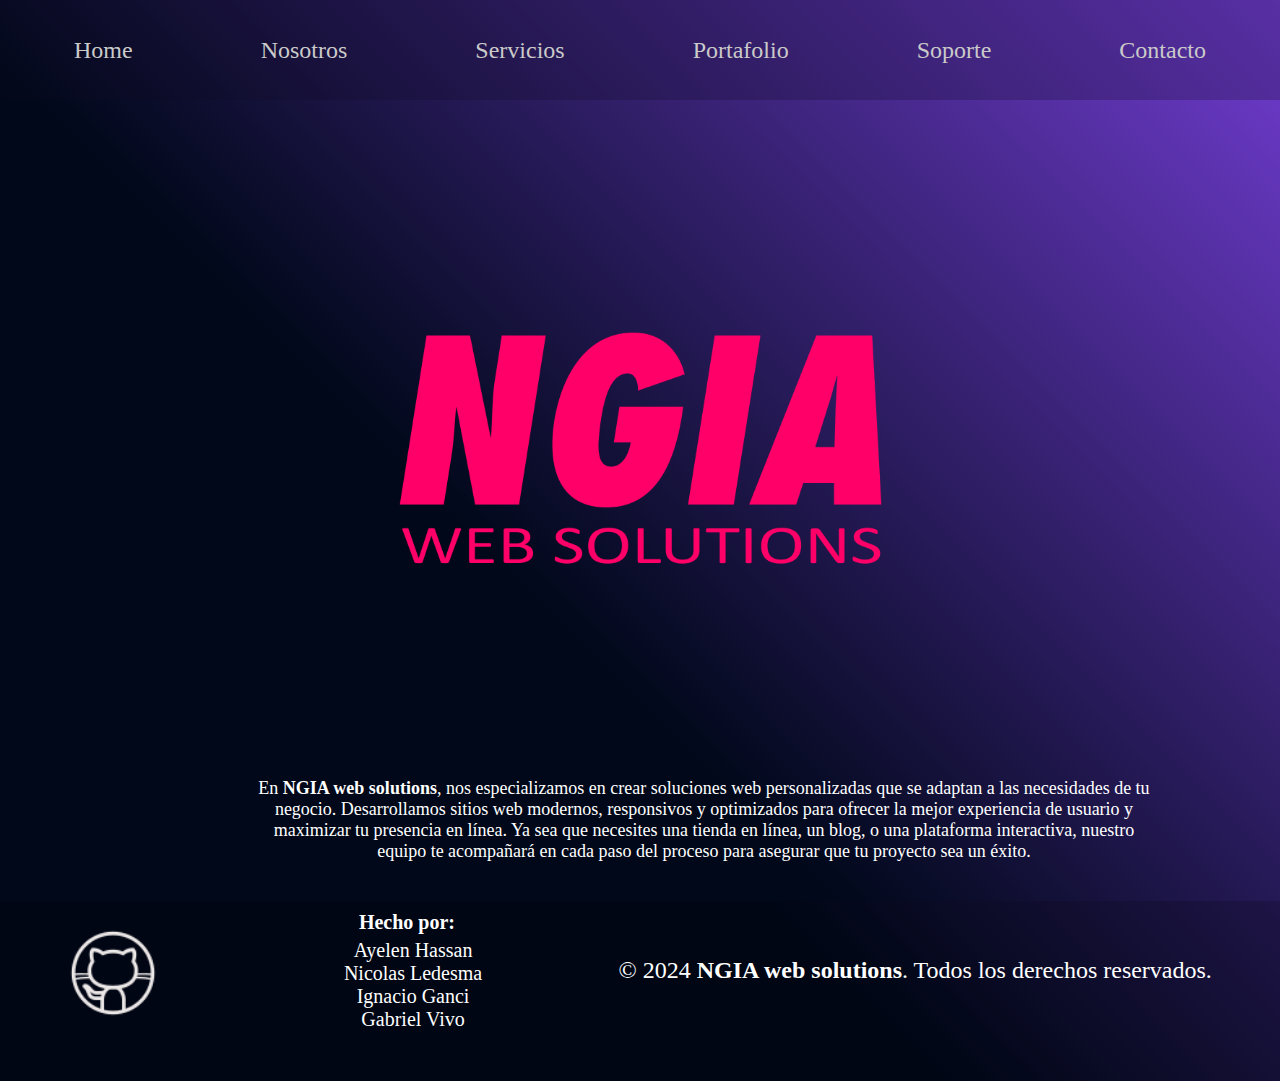
<file: index.html>
<!DOCTYPE html>
<html lang="es">
  <head>
    <meta charset="UTF-8" />
    <meta name="viewport" content="width=device-width, initial-scale=1.0" />
    <title>Home</title>
    <link rel="stylesheet" href="style.css" />
  </head>

  <body>
    <header>
      <nav>
        <ul>
          <li><a href="#" class="links">Home</a></li>
          <li><a href="pages/nosotros.html" class="links">Nosotros</a></li>
          <li><a href="pages/servicios.html" class="links">Servicios</a></li>
          <li><a href="pages/portafolio.html" class="links">Portafolio</a></li>
          <li><a href="pages/soporte.html" class="links">Soporte</a></li>
          <li><a href="pages/contacto.html" class="links">Contacto</a></li>
        </ul>
      </nav>
    </header>
    <main>
      <div class="contenedor_main_home">
        <div class="contenedor_logo">
          <img src="img/web logo.png" alt=""/>
        </div>
        <div class="contenedor_parrafo">
          <p class="text-center">
            En <span>NGIA web solutions</span>, nos especializamos en crear
            soluciones web personalizadas que se adaptan a las necesidades de tu
            negocio. Desarrollamos sitios web modernos, responsivos y
            optimizados para ofrecer la mejor experiencia de usuario y maximizar
            tu presencia en línea. Ya sea que necesites una tienda en línea, un
            blog, o una plataforma interactiva, nuestro equipo te acompañará en
            cada paso del proceso para asegurar que tu proyecto sea un éxito.
          </p>
        </div>
      </div>
    </main>

    <footer>
      <div class="contenedor_footer">
        <img class="imagen_footer" src="img/github.png" alt="github" />
        <div>
            <div class="integrantes">
              <p>Hecho por:</p>
              <ul class="text-center">
                <li>Ayelen Hassan</li>
                <li>Nicolas Ledesma</li>
                <li>Ignacio Ganci</li>
                <li>Gabriel Vivo</li>
              </ul>
            </div>
        </div> 
        <div>
                <p class="derechos_reservados">
                    © 2024 <span>NGIA web solutions</span>. Todos los derechos reservados.
                  </p>
          </div>
      </div>
    </footer>
  </body>
</html>
</file>
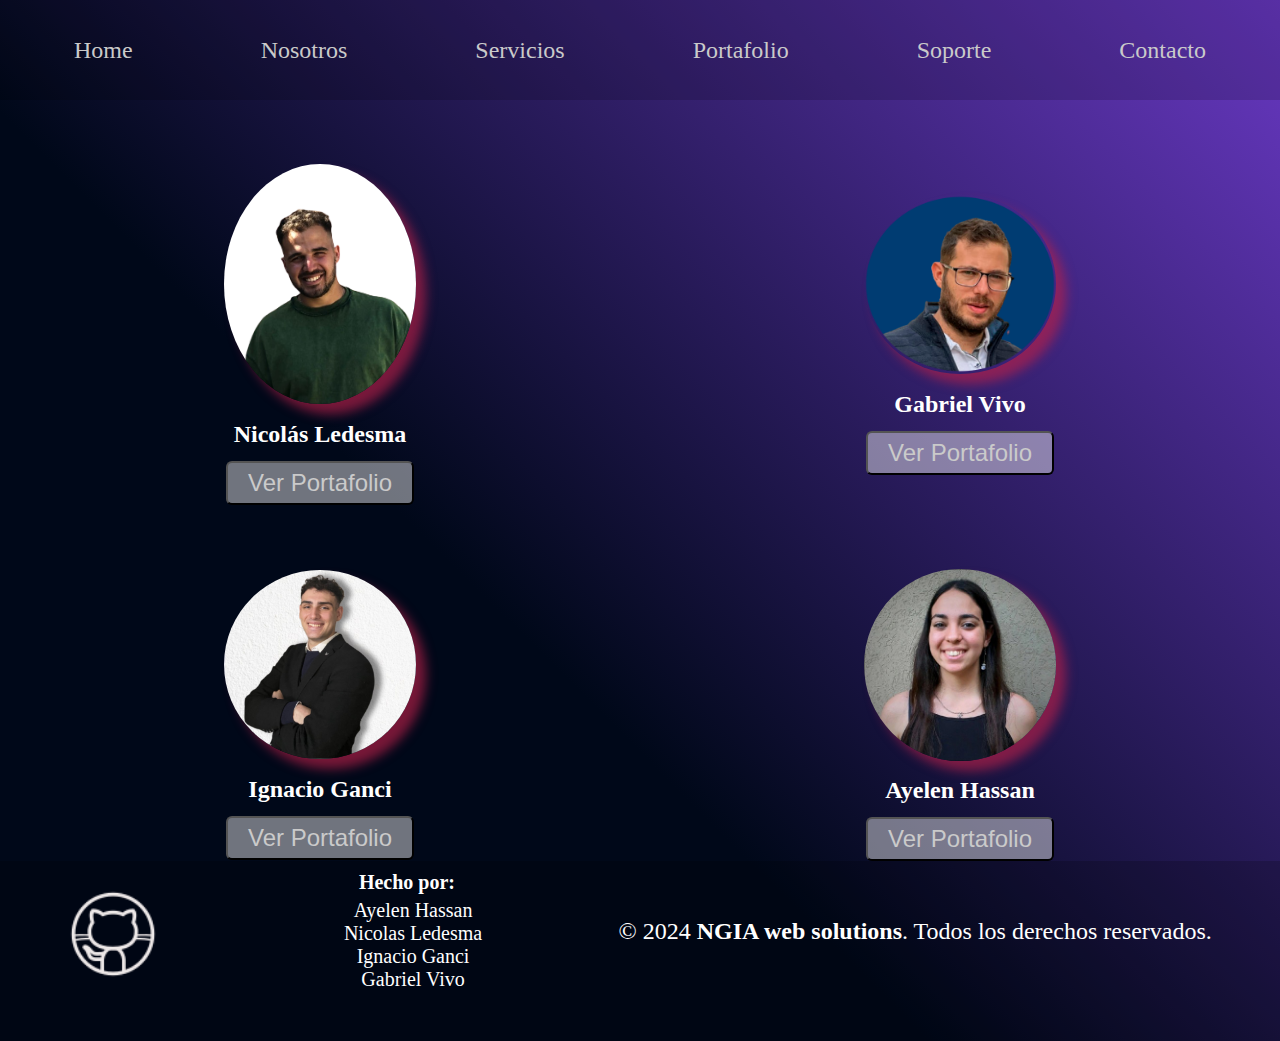
<file: pages/nosotros.html>
<!DOCTYPE html>
<html lang="en">

<head>
    <meta charset="UTF-8">
    <meta name="viewport" content="width=device-width, initial-scale=1.0">
    <title>Nosotros</title>
    <link rel="stylesheet" href="../style.css">
</head>

<body>

    <header>
        <nav>
            <ul>
                <li><a href="../index.html" class="links">Home</a></li>
                <li><a href="#" class="links">Nosotros</a></li>
                <li><a href="servicios.html" class="links">Servicios</a></li>
                <li><a href="portafolio.html" class="links">Portafolio</a></li>
                <li><a href="soporte.html" class="links">Soporte</a></li>
                <li><a href="contacto.html" class="links">Contacto</a></li>
            </ul>
        </nav>
    </header>
  <main>
    <div>
        <div class="d-flex mt-10">
            <div class="text-center div-50">
                <img src="../img/nicoledesma.png" alt="foto nico ledesma" class="imagenint">
                <h3 class="mt-3 derechos_reservados nombres">Nicolás Ledesma</h3>
                <button class="mt-3 buttonosot"><a href="https://nicoledesmauade.github.io/portfolio-uade/index.html" target="_blank">Ver Portafolio</a></button>
            </div>
            <div class="text-center  div-50">
                <img src="../img/gabi.png" alt="foto de gabriel vivo" class="imagenint">
                <h3 class="mt-3 derechos_reservados nombres">Gabriel Vivo</h3>
                <button class="mt-3 buttonosot"><a href="https://gabrielvivo.github.io/portafolio/index.html" target="_blank">Ver Portafolio</a></button>
            </div>
        </div>
        <div class="d-flex mt-10">
            <div class="text-center div-50">
                <img src="../img/nacho.jpg" alt="foto de ignacio ganci" class="imagenint">
                <h3 class="mt-3 derechos_reservados nombres">Ignacio Ganci</h3>
                <button class="mt-3 buttonosot"><a href="https://iganci.github.io/porfolio/" target="_blank">Ver Portafolio</a></button>
            </div>
            <div class="text-center div-50">
                <img src="../img/ayehassan.jpg" alt="foto de ayelen hassan" class="imagenint">
                <h3 class="mt-3 derechos_reservados nombres">Ayelen Hassan</h3>
                <button class="mt-3 buttonosot"><a href="https://ayehassan.github.io/porfolio/" target="_blank">Ver Portafolio</a></button>
            </div>
        </div>
    </div>
    
  </main>

  <footer>
    <div class="contenedor_footer">
      <img class="imagen_footer" src="../img/github.png" alt="github" />
      <div>
          <div class="integrantes">
            <p>Hecho por:</p>
            <ul class="text-center">
              <li>Ayelen Hassan</li>
              <li>Nicolas Ledesma</li>
              <li>Ignacio Ganci</li>
              <li>Gabriel Vivo</li>
            </ul>
          </div>
      </div> 
      <div>
              <p class="derechos_reservados">
                  © 2024 <span>NGIA web solutions</span>. Todos los derechos reservados.
                </p>
        </div>
    </div>
  </footer>

</body>

</html>
</file>
<file: style.css>
*{
margin: 0;
padding: 0;
}
body{
    background: rgb(0,8,25);
    background: linear-gradient(45deg, rgba(0,8,25,1) 40%, rgba(104,56,194,1) 100%); 
}
nav{
 height: 100px;
 background-color:  rgba(0, 0, 0, 0.151);
}

ul{
display: flex;
flex-wrap:wrap;
gap: 10%;
align-items: center;
justify-content: center;
height: 100px;
}
li{
list-style:none;
}
a{
text-decoration: none;
color: rgb(202, 202, 202);
font-size: 1.5rem;
cursor: pointer;
}

.contenedor_main_home{
display: flex;
flex-direction: column;
background: rgb(0,8,25);
background: linear-gradient(45deg, rgba(0,8,25,1) 40%, rgba(104,56,194,1) 100%);
align-items: center;
justify-items: center;
flex-wrap: wrap;

}
.contenedor_logo{
    display: flex;
    display: flex;
    flex-direction: row;
    align-content: center;
    flex-wrap: wrap;
    justify-content: center;
    align-items: center;
}

.contenedor_logo img{

  width: 50%;
  }

.contenedor_parrafo{

margin-top: 3%;
margin-bottom: 3%;
}
.contenedor_parrafo p{

    font-size: 18px;
    width: 70%;
    color:white;
    margin-left: 20%;
    
}
span{
    font-weight: bold;

}

footer{
height: 180px;
background-color: rgba(0, 0, 0, 0.185);
text-align: center;



}
.integrantes{
display: flex;
flex-direction: column;
text-align: justify;
margin-left: 50px;
}
.integrantes p{
font-weight: bold;
margin-top: 10px;
margin-bottom: 5px;
margin-left: 15px;
font-size: 20px;
}
.integrantes ul{
display: block;
height: auto;
font-size: 20px;

}
.contenedor_footer{

    display: flex;
    justify-items: center;
    justify-content: space-around;
    color: white;
    flex-direction: row;
    flex-wrap: wrap;
    align-content: flex-start;
    align-items: center;
    color: white;
}
.imagen_footer{
  
    width: 7%;
    height: 7%;
    margin-top: 15px;
}
.derechos_reservados{
    margin-top: 10px;
    font-size: 1.5rem;
    color: white;
}

.imagenint{
    border-radius: 50%;
    width: 30%;
    box-shadow: 10px 10px 11px 0px rgba(184, 32, 73, 0.647);
    
}
.div-50{
    width: 50%;
}
.d-flex{
    display: flex;
    flex-direction: row;
    flex-wrap: wrap;
    align-content: center;
    justify-content: flex-start;
    align-items: center;
}
.text-center{
    text-align: center;
}
.mt-10{
    margin-top: 5%;
}
.mt-3{
    margin-top: 2%;
}

.buttonosot{
    background-color: rgba(255, 255, 255, 0.44);
    color: #000000;
    border-radius: 6px;
    padding: 6px 20px
}
.imglogo{
    width: 50%;
}
.buttonosot:hover{
    background-color: #9f2042;
}
.links:hover{
    color: #9f2042;
}


/* *******************    MEDIA QUERIS ********************* */

@media screen and (max-width: 480px) {
   
    nav{
       margin-top: 10%;
       }
       ul{
        display: flex;
        flex-wrap: wrap;
        flex-direction: column;
        text-align: center;
        align-content: center;
        justify-content: center;
        align-items: center;
        }
        a{
            font-size: 1rem;
        }
        footer{
        height: 180px;
        
        }
        .contenedor_parrafo{
            margin-right: 5%;
        }

        .imagen_footer{
        width: 20%;
        height: 20%;
        
        }
        .contenedor_footer{
        display: flex;
        flex-direction: row;
        flex-wrap: nowrap;
        justify-content: space-between;
        align-items: center;
        margin-top: 10%;
        }
        .integrantes{
            margin-left: 1%;
        }
        .integrantes p {
            font-size: 10px;
        }
        .integrantes ul{
            font-size: 15px;
            margin-left: 2%;
        }
        .derechos_reservados{
            font-size: 0.5rem;
        }
        .buttonosot{
            padding: 1px 5px;
        }
        .nombres{
            font-size: 15px;
        }
        .imagenint{
            width: 60%;
        }
        .d-flex{
            display: flex;
            flex-direction: column;
            flex-wrap: wrap;
            align-content: center;
            justify-content: flex-start;
            align-items: center;
        }
        .div-50{
            margin-top: 10%;
        }
     
}
</file>
